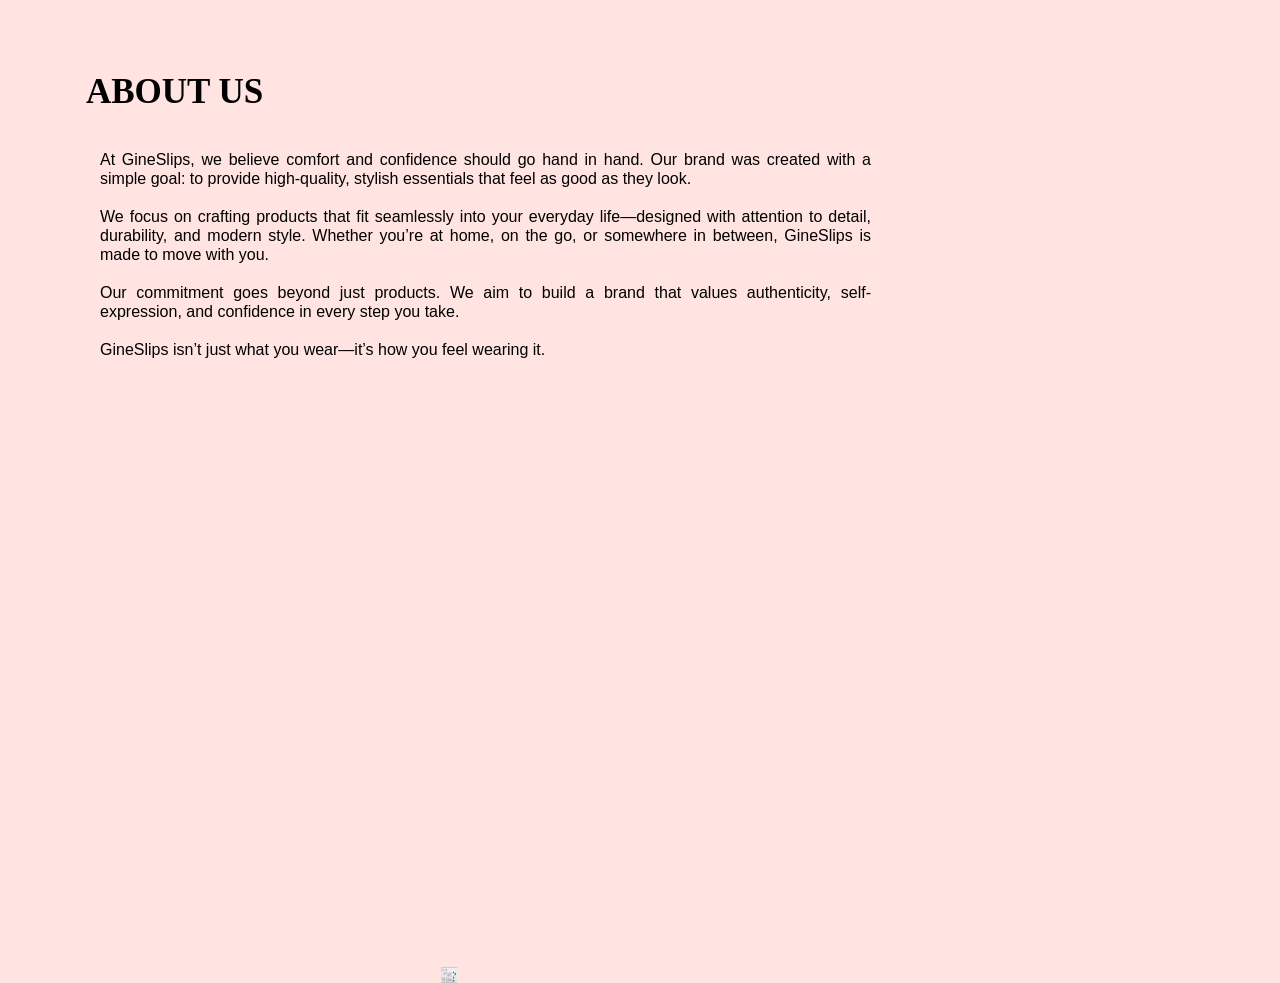
<file: about-us.html>
<!doctype html>
<html>
<head>
<meta charset="utf-8">
<title>Untitled Page</title>
<meta name="generator" content="WYSIWYG Web Builder 21 Trial Version - https://www.wysiwygwebbuilder.com">
<link href="Gineslips.css" rel="stylesheet">
<link href="about-us.css" rel="stylesheet">
</head>
<body>
<a href="https://www.wysiwygwebbuilder.com" target="_blank"><img src="images/builtwithwwb21.png" alt="WYSIWYG Web Builder" style="position:absolute;left:441px;top:967px;margin: 0;border-width:0;z-index:250" width="16" height="16"></a>
<div id="wb_Text1" style="position:absolute;left:86px;top:62px;width:176px;height:18px;z-index:1;">
&nbsp;</div>
<div id="wb_Text2" style="position:absolute;left:86px;top:71px;width:608px;height:42px;z-index:2;">
<span style="color:#000000;font-family:Impact;font-size:35px;"><strong>ABOUT US</strong></span></div>
<div id="wb_Text3" style="position:absolute;left:100px;top:150px;width:771px;height:197px;text-align:justify;z-index:3;">
<span style="color:#000000;font-family:Arial;font-size:16px;">At GineSlips, we believe comfort and confidence should go hand in hand. Our brand was created with a simple goal: to provide high-quality, stylish essentials that feel as good as they look.<br><br>We focus on crafting products that fit seamlessly into your everyday life—designed with attention to detail, durability, and modern style. Whether you’re at home, on the go, or somewhere in between, GineSlips is made to move with you.<br><br>Our commitment goes beyond just products. We aim to build a brand that values authenticity, self-expression, and confidence in every step you take.<br><br>GineSlips isn’t just what you wear—it’s how you feel wearing it.</span></div>
</body>
</html>
</file>
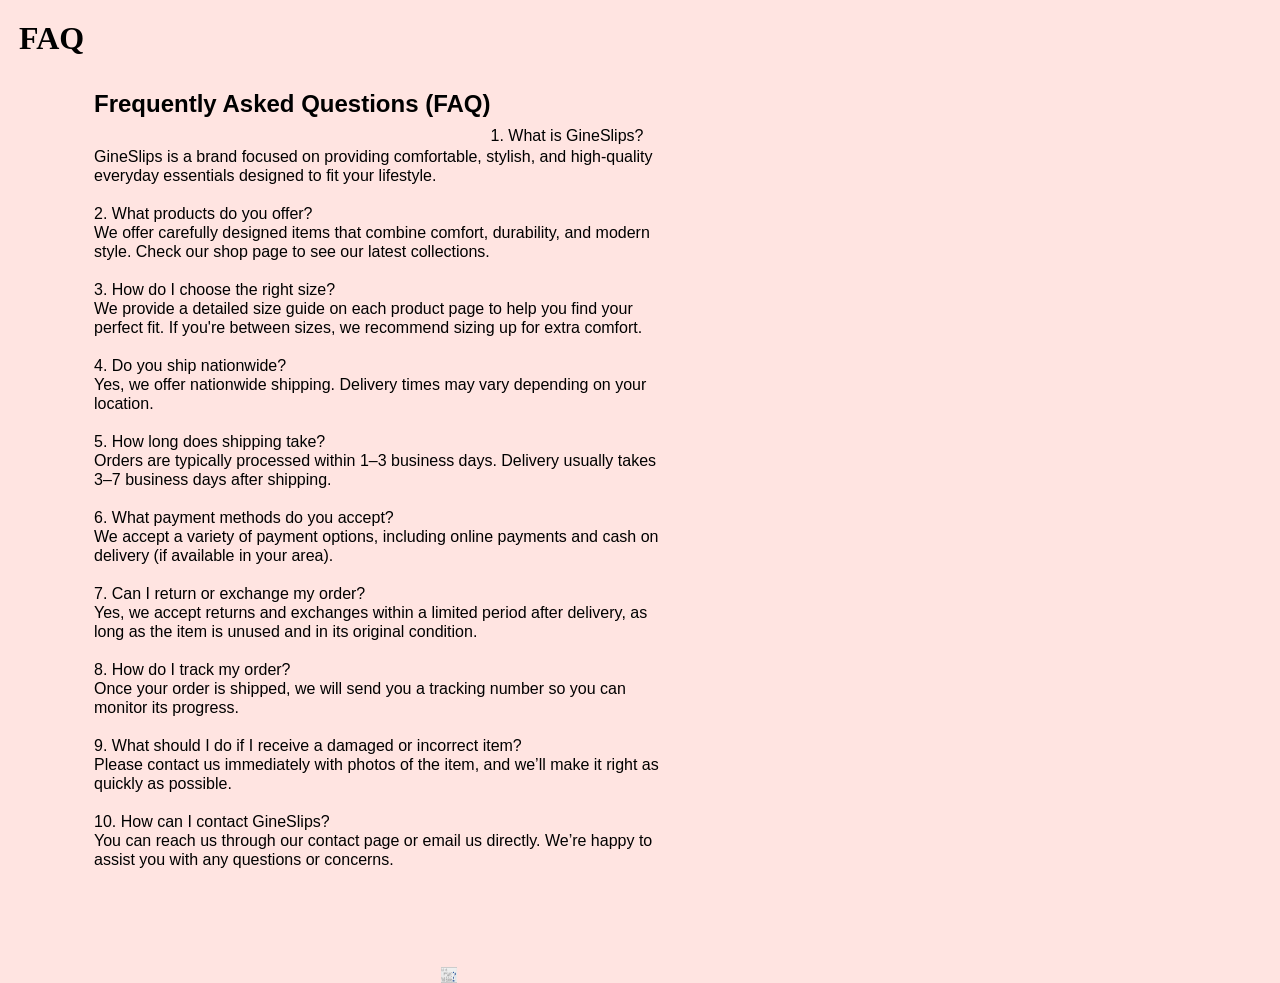
<file: FAQ.html>
<!doctype html>
<html>
<head>
<meta charset="utf-8">
<title>Untitled Page</title>
<meta name="generator" content="WYSIWYG Web Builder 21 Trial Version - https://www.wysiwygwebbuilder.com">
<link href="Gineslips.css" rel="stylesheet">
<link href="FAQ.css" rel="stylesheet">
</head>
<body>
<a href="https://www.wysiwygwebbuilder.com" target="_blank"><img src="images/builtwithwwb21.png" alt="WYSIWYG Web Builder" style="position:absolute;left:441px;top:967px;margin: 0;border-width:0;z-index:250" width="16" height="16"></a>
<div id="wb_Text1" style="position:absolute;left:94px;top:90px;width:570px;height:840px;z-index:1;">
<h3>Frequently Asked Questions (FAQ)<br><br></h3><span style="color:#000000;font-family:Arial;font-size:16px;">1. What is GineSlips? <br>GineSlips is a brand focused on providing comfortable, stylish, and high-quality everyday essentials designed to fit your lifestyle.<br><br>2. What products do you offer?<br>We offer carefully designed items that combine comfort, durability, and modern style. Check our shop page to see our latest collections.<br><br>3. How do I choose the right size?<br>We provide a detailed size guide on each product page to help you find your perfect fit. If you're between sizes, we recommend sizing up for extra comfort.<br><br>4. Do you ship nationwide?<br>Yes, we offer nationwide shipping. Delivery times may vary depending on your location.<br><br>5. How long does shipping take?<br>Orders are typically processed within 1–3 business days. Delivery usually takes 3–7 business days after shipping.<br><br>6. What payment methods do you accept?<br>We accept a variety of payment options, including online payments and cash on delivery (if available in your area).<br><br>7. Can I return or exchange my order?<br>Yes, we accept returns and exchanges within a limited period after delivery, as long as the item is unused and in its original condition.<br><br>8. How do I track my order?<br>Once your order is shipped, we will send you a tracking number so you can monitor its progress.<br><br>9. What should I do if I receive a damaged or incorrect item?<br>Please contact us immediately with photos of the item, and we’ll make it right as quickly as possible.<br><br>10. How can I contact GineSlips?<br>You can reach us through our contact page or email us directly. We’re happy to assist you with any questions or concerns.<br><br><br> <br><br></span></div>
<div id="wb_Text2" style="position:absolute;left:19px;top:19px;width:225px;height:39px;z-index:2;">
<span style="color:#000000;font-family:Impact;font-size:32px;"><strong>FAQ</strong></span></div>
</body>
</html>
</file>
<file: Gineslips.css>
h1, .h1
{
   font-family: Arial;
   font-weight: bold;
   font-size: 32px;
   text-decoration: none;
   color: #000000;
   --color: #000000;
   background-color: transparent;
   margin: 0 0 0 0;
   padding: 0 0 0 0;
   display: inline-block;
}
h2, .h2
{
   font-family: Arial;
   font-weight: bold;
   font-size: 27px;
   text-decoration: none;
   color: #000000;
   --color: #000000;
   background-color: transparent;
   margin: 0 0 0 0;
   padding: 0 0 0 0;
   display: inline-block;
}
h3, .h3
{
   font-family: Arial;
   font-weight: bold;
   font-size: 24px;
   text-decoration: none;
   color: #000000;
   --color: #000000;
   background-color: transparent;
   margin: 0 0 0 0;
   padding: 0 0 0 0;
   display: inline-block;
}
h4, .h4
{
   font-family: Arial;
   font-weight: bold;
   font-size: 21px;
   font-style: italic;
   text-decoration: none;
   color: #000000;
   --color: #000000;
   background-color: transparent;
   margin: 0 0 0 0;
   padding: 0 0 0 0;
   display: inline-block;
}
h5, .h5
{
   font-family: Arial;
   font-weight: bold;
   font-size: 19px;
   text-decoration: none;
   color: #000000;
   --color: #000000;
   background-color: transparent;
   margin: 0 0 0 0;
   padding: 0 0 0 0;
   display: inline-block;
}
h6, .h6
{
   font-family: Arial;
   font-weight: bold;
   font-size: 16px;
   text-decoration: none;
   color: #000000;
   --color: #000000;
   background-color: transparent;
   margin: 0 0 0 0;
   padding: 0 0 0 0;
   display: inline-block;
}
.CustomStyle
{
   font-family: "Courier New";
   font-weight: bold;
   font-size: 16px;
   text-decoration: none;
   color: #2E74B5;
   --color: #2E74B5;
   background-color: transparent;
}
</file>
<file: about-us.css>
body
{
   background-color: #FFE4E1;
   color: #000000;
   font-family: Arial;
   font-weight: normal;
   font-size: 16px;
   line-height: 1.1875;
   margin: 0;
   padding: 0;
}
#wb_Text1 
{
   background-color: transparent;
   background-image: none;
   border: 0px solid #000000;
   border-radius: 0px;
   padding: 0;
   margin: 0;
   text-align: left;
}
#wb_Text1 div
{
   text-align: left;
}
#wb_Text2 
{
   background-color: transparent;
   background-image: none;
   border: 0px solid #000000;
   border-radius: 0px;
   padding: 0;
   margin: 0;
   text-align: left;
}
#wb_Text2 div
{
   text-align: left;
}
#wb_Text3 
{
   background-color: transparent;
   background-image: none;
   border: 0px solid #000000;
   border-radius: 0px;
   padding: 0;
   margin: 0;
   text-align: justify;
}
#wb_Text3 div
{
   text-align: justify;
}
</file>
<file: FAQ.css>
body
{
   background-color: #FFE4E1;
   color: #000000;
   font-family: Arial;
   font-weight: normal;
   font-size: 16px;
   line-height: 1.1875;
   margin: 0;
   padding: 0;
}
#wb_Text1 
{
   background-color: transparent;
   background-image: none;
   border: 0px solid #000000;
   border-radius: 0px;
   padding: 0;
   margin: 0;
   text-align: left;
}
#wb_Text1 div
{
   text-align: left;
}
#wb_Text2 
{
   background-color: transparent;
   background-image: none;
   border: 0px solid #000000;
   border-radius: 0px;
   padding: 0;
   margin: 0;
   text-align: left;
}
#wb_Text2 div
{
   text-align: left;
}
</file>
